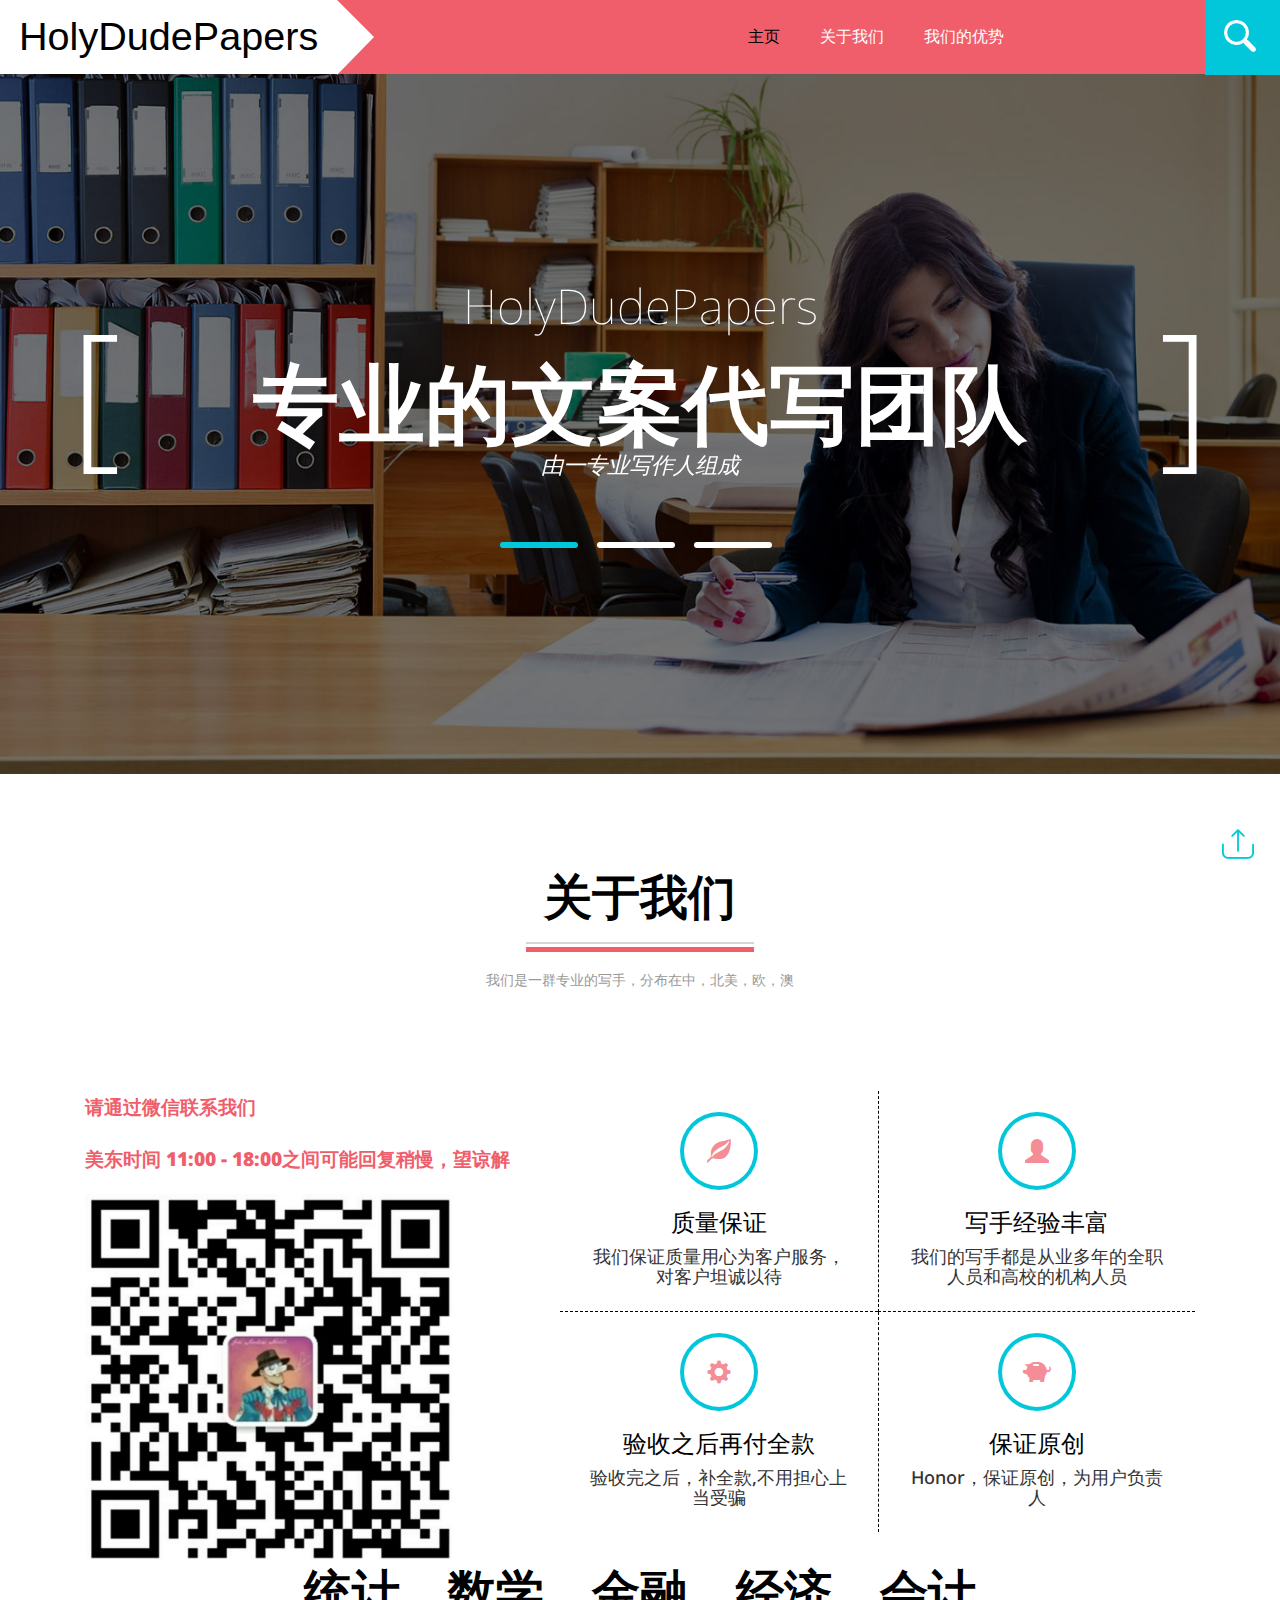
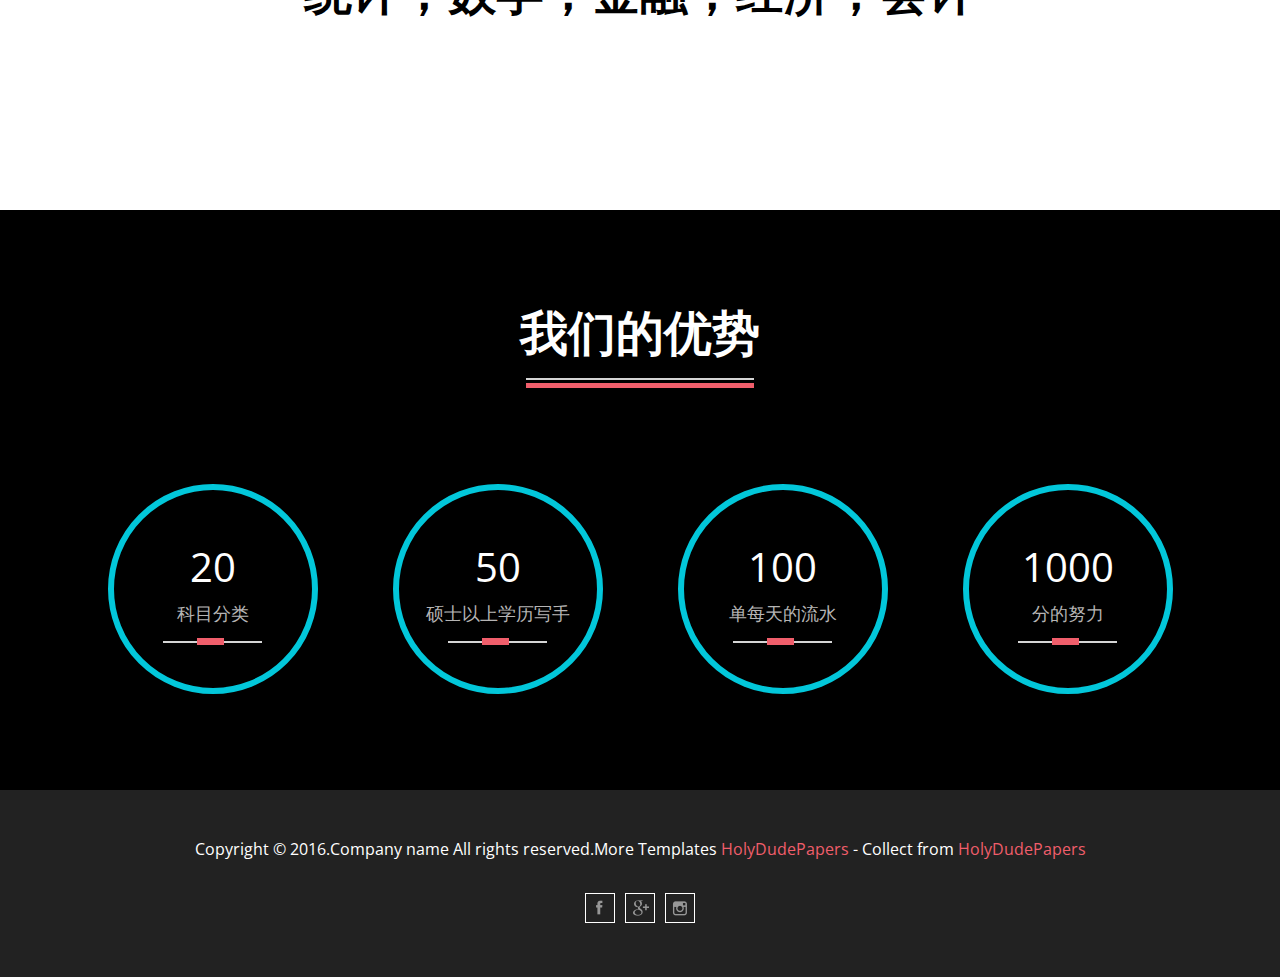
<file: index.html>
<!DOCTYPE html>
<html>
<head>


</script>
<title>HolyDudePapers 专业文案代写团队</title>
<link href="css/bootstrap.css" rel="stylesheet" type="text/css" media="all" />
<!-- Custom Theme files -->
<script src="js/jquery.min.js"></script>
<!--theme-style-->
<link href="css/style.css" rel="stylesheet" type="text/css" media="all" />	
<!--//theme-style-->
<meta name="viewport" content="width=device-width, initial-scale=1">
<meta http-equiv="Content-Type" content="text/html; charset=utf-8" />
<meta name="keywords" content="" />
<script type="application/x-javascript"> addEventListener("load", function() { setTimeout(hideURLbar, 0); }, false); function hideURLbar(){ window.scrollTo(0,1); } </script>
<script type="text/javascript" src="js/move-top.js"></script>
<script type="text/javascript" src="js/easing.js"></script>
<script type="text/javascript">
					jQuery(document).ready(function($) {
						$(".scroll").click(function(event){		
							event.preventDefault();
							$('html,body').animate({scrollTop:$(this.hash).offset().top},1000);
						});
					});
					</script>

<script type="text/javascript" src="js/numscroller-1.0.js"></script>
<link href="css/index.css" rel="stylesheet" type="text/css" media="all" />
<link href='https://fonts.googleapis.com/css?family=Open+Sans:400,300,600,700,800' rel='stylesheet' type='text/css'>
<link href='https://fonts.googleapis.com/css?family=Noto+Sans:400,700' rel='stylesheet' type='text/css'>

</head>
<body>
<!--header-->
<div class="header" id="header">
	<div class="head" >
				<div class="nav-top">
					<!-- Brand and toggle get grouped for better mobile display -->
					<div class="navbar-header">
					  <button type="button" class="navbar-toggle collapsed" data-toggle="collapse" data-target="#bs-example-navbar-collapse-1">
						<span class="sr-only">Toggle navigation</span>
						<span class="icon-bar"></span>
						<span class="icon-bar"></span>
						<span class="icon-bar"></span>
					  </button>
						 <div class="navbar-brand logo ">
							<h1 class="animated wow pulse" data-wow-delay=".5s">
							<a href="index.html">HolyDudePapers</a></h1>
						</div>
<div class="clearfix"></div>
					</div>

					<!-- Collect the nav links, forms, and other content for toggling -->
					<div class="collapse navbar-collapse nav-wil links" id="bs-example-navbar-collapse-1">
					<div class="fill">
					<ul class="nav navbar-nav ">
					<li><a href="index.html" class="scroll active" data-hover="Home">主页</a> </li>
						<li><a href="#services" class="scroll" data-hover="About">关于我们</a> </li>
						<li><a href="#success" class="scroll" data-hover="Gallery">我们的优势</a></li>
                        <!--<li><a href="#testimonials" class="scroll" data-hover="Gallery">Testimonials</a></li>-->
                        <!--<li><a href="#gallery" class="scroll" data-hover="Gallery">客户反馈</a></li>-->
                        <!--<li><a href="#team" class="scroll" data-hover="Codes">Team </a></li> -->
                        <!--<li><a href="#contact" class="scroll" data-hover="Contact">Contact</a></li>-->
					  </ul>
					  <div class="clearfix"></div>
					</div>
					</div><!-- /.navbar-collapse -->
				</div>
	
<!-- start search-->
	
				<div class="search-box">
				   <div id="sb-search" class="sb-search">
					  <form>
						 <input class="sb-search-input" placeholder="Enter your search term..." type="search" name="search" id="search">
						 <input class="sb-search-submit" type="submit" value="">
						 <span class="sb-icon-search"> </span>
					</form>
					</div>
				 </div>
				 <!----search-scripts---->
				 <script src="js/classie.js"></script>
				 <script src="js/uisearch.js"></script>
				   <script>
					 new UISearch( document.getElementById( 'sb-search' ) );
				   </script>
					<!----//search-scripts---->


			  <div class="clearfix"></div>	
		</div>
	
</div>
<!--content-->
<script src="js/responsiveslides.min.js"></script>
 <script>
    // You can also use "$(window).load(function() {"
    $(function () {
      $("#slider2").responsiveSlides({
        auto: true,
        pager: true,
        speed: 300,
        namespace: "callbacks",
      });
    });
  </script>

<div class="banner">
<div class="container">

    <!--banner-->
		 <div class="slider">
			<ul class="rslides" id="slider2">
			  <li><div class="banner-text"><b>[</b>
		<h2> HolyDudePapers <span> 专业的文案代写团队 </span></h2>
		<h6>由一专业写作人组成</h6><b class="right-a">]</b>
    </div></li>
    <li>
        <div class="banner-text"><b>[</b>
            <h2> Professional<span> 全硕士以上学历代写</span></h2>
            <h6>专业的素质，高效的团队</h6><b class="right-a">]</b>
        </div></li>
              <li><div class="banner-text"><b>[</b>
        <h2> Ministrant <span>优秀极致的售后服务</span></h2>
        <h6>无限期售后服务</h6><b class="right-a">]</b>
    </div></li>		 
			</ul>
		</div>
		
</div>
</div>
<!--content-->
<div class="service" id="services">
	<div class="container">
        <div class="ser-top">
            <h3>关于我们</h3>
            <div class="ser-t">
                <b></b>
                <b class="line"></b>
            </div>
            <p> 我们是一群专业的写手，分布在中，北美，欧，澳</p>
        </div>

		<div class="service-head">
			<div class="col-md-5 ser-head">
				
						<h5>请通过微信联系我们</h5>
						<h5>美东时间 11:00 - 18:00之间可能回复稍慢，望谅解</h5>
								<img src="images/aa.jpg" class="img-responsive" alt="">
					<ul>
					</ul>
					
			</div>
			<div class="col-md-7 ser-head1">
				<div class="col-md-6 ser-grid ">
				<span></span>
					<div class=" hi-icon-effect-7 hi-icon-effect-7a">
						<i class="glyphicon glyphicon-leaf hi-icon "> </i>
					</div>
					<h3>质量保证</h3>
                    <p><h4>我们保证质量用心为客户服务，对客户坦诚以待</h4></p>

				</div>
				<div class="col-md-6 ser-grid ">
					<div class=" hi-icon-effect-7 hi-icon-effect-7a">
						<i class="glyphicon glyphicon-user hi-icon "> </i>
					</div>
					<h3>写手经验丰富</h3>
                    <p><h4>我们的写手都是从业多年的全职人员和高校的机构人员</h4></p>
										<p></p>

				</div>
				<div class="col-md-6 ser-grid ">
					<div class=" hi-icon-effect-7 hi-icon-effect-7a">
						<i class="glyphicon glyphicon-cog hi-icon "> </i>
					</div>
					
					<h3>验收之后再付全款</h3>
                    <p><h4>验收完之后，补全款,不用担心上当受骗</h4></p>
				</div>
				<div class="col-md-6 ser-grid ">
					<div class=" hi-icon-effect-7 hi-icon-effect-7a">
						<i class="glyphicon glyphicon-piggy-bank hi-icon"> </i>
					</div>
					<h3>保证原创</h3>
                    <p><h4>Honor，保证原创，为用户负责人 </h4></p>
				</div>
		<div class="clearfix"> </div>
		</div>
	</div>
</div>
        <div class="ser-top">
            <div class="ser-t">
            </div>
            <h3>统计，数学，金融，经济，会计</h3>
        </div>
			</div>
<!---statistics--->
			<div class="statistics" id="success">
				<div class="container">
					<div class="ser-top ser-top1">
						<h3>我们的优势</h3>
						
						<div class="ser-t">
							<b></b>
							<b class="line"></b>
						</div>
					</div>
					<div class="statistics-grids">
						<div class="col-md-3 statistics-grid">
							<div class="statistics-text">
								<div class='numscroller numscroller-big-bottom' data-slno='1' data-min='0' data-max='20' data-delay='.5' data-increment="100">20</div>
								<h5>科目分类</h5>
								<div class="sar-t">
									<b></b>
									<b class="line-1"></b>
								</div>
							</div>
						</div>
						<div class="col-md-3 statistics-grid">
							<div class="statistics-text">
								<div class='numscroller numscroller-big-bottom' data-slno='1' data-min='0' data-max='50' data-delay='.5' data-increment="100">50</div>
								<h5>硕士以上学历写手</h5>
								<div class="sar-t">
									<b></b>
									<b class="line-1"></b>
								</div>
							</div>
						</div>
						<div class="col-md-3 statistics-grid">
							<div class="statistics-text">
								<div class='numscroller numscroller-big-bottom' data-slno='1' data-min='0' data-max='200' data-delay='.5' data-increment="100">100</div>
								<h5>单每天的流水</h5>
								<div class="sar-t">
									<b></b>
									<b class="line-1"></b>
								</div>
							</div>
						</div>
						<div class="col-md-3 statistics-grid">
							<div class="statistics-text">
								<div class='numscroller numscroller-big-bottom' data-slno='1' data-min='0' data-max='1000' data-delay='.5' data-increment="100">1000</div>
								<h5>分的努力</h5>
								<div class="sar-t">
									<b></b>
									<b class="line-1"></b>
								</div>
							</div>
						</div>
						<div class="clearfix"></div>
					</div>
				</div>
			</div>
				<!---statistics--->
<!--<div class="tlinks">Collect from <a href="http://www.HolyDudePapers.net/" >手机网站模板</a></div>-->
					<!--[>gallery<]-->
<!--<div class="gallery" id="gallery">-->
    <!--<div class="container">-->
        <!--<div class="ser-top ga-top">-->
            <!--<h3>图集</h3>-->
            <!--<div class="ser-t">-->
                <!--<b></b>-->
                <!--<b class="line"></b>-->
            <!--</div>-->
                        <!--<p> 些客户反馈，满分作业态度,图像类作业，专业report，无限期售后</p>-->

        <!--</div>-->
        
            <!--<ul class="simplefilter">-->
                <!--<li class="active" data-filter="all">全部</li>-->
                <!--<li data-filter="1">客户反馈</li>-->
                <!--<li data-filter="2">test全过</li>-->
                <!--<li data-filter="3">图像类作业</li>-->
                <!--<li data-filter="4">专业report</li>-->
                <!--<li data-filter="5">无限期售后</li>-->
            <!--</ul>-->
     
            <!--<div class="filtr-container">-->
                <!--<div class="  filtr-item gallery-t" data-category="1" data-sort="Busy streets">-->
                
                <!--<a href="images/pic0.jpeg" rel="title" class="b-link-stripe b-animate-go  thickbox">-->
    
                    <!--<figure>-->
                     <!--<img src="images/pic0.jpeg" class="img-responsive" alt=" " />	<figcaption>-->
                            <!--<h3>客服反馈</h3>-->
                            <!--<p>-->
                            <!--加急作业，写手连夜完成-->
                            <!--</p>-->
                        <!--</figcaption>-->
                    <!--</figure>-->
                <!--</a>-->

                <!--</div>-->
                <!--<div class=" filtr-item" data-category="1" data-sort="Luminous night">-->
                   <!--<a href="images/pic1.jpeg" rel="title" class="b-link-stripe b-animate-go  thickbox">-->

                    <!--<figure>-->
                     <!--<img src="images/pic1.jpeg"class="img-responsive" alt=" " />	<figcaption>-->
                            <!--<h3>客户反馈</h3>-->
                            <!--<p>-->
                            <!--贴心服务 -->
                            <!--</p>-->
                        <!--</figcaption>-->
                    <!--</figure>-->
                <!--</a>-->

                <!--</div>-->
                <!--<div class=" filtr-item" data-category="1" data-sort="City wonders">-->
                    <!--<a href="images/pic2.jpeg" rel="title" class="b-link-stripe b-animate-go  thickbox">-->

                    <!--<figure>-->
                     <!--<img src="images/pic2.jpeg" class="img-responsive" alt=" " />	<figcaption>-->
                            <!--<h3>客户反馈</h3>-->
                            <!--<p>-->
                            <!--帮客户快速完成，超过客户预期-->
                            <!--</p>-->
                        <!--</figcaption>-->
                    <!--</figure>-->
                <!--</a>-->

                <!--</div>-->
                <!--<div class="  filtr-item" data-category="5" data-sort="In production">-->
                   <!--<a href="images/pic3.jpeg" rel="title" class="b-link-stripe b-animate-go  thickbox">-->

                    <!--<figure>-->
                     <!--<img src="images/pic3.jpeg" class="img-responsive" alt=" " />	<figcaption>-->
                            <!--<h3>无限期售后</h3>-->
                            <!--<p>-->
                            <!--半个月之后，依然解答客户疑问 -->
                            <!--</p>-->
                        <!--</figcaption>-->
                    <!--</figure>-->
                <!--</a>-->

                <!--</div>-->
                <!--<div class=" filtr-item" data-category="2" data-sort="Industrial site">-->
                  <!--<a href="images/pic4.jpeg" rel="title" class="b-link-stripe b-animate-go  thickbox">-->

                    <!--<figure>-->
                     <!--<img src="images/pic4.jpeg" class="img-responsive" alt=" " />	<figcaption>-->
                            <!--<h3>test全过</h3>-->
                            <!--<p>-->
                            <!--只做满分作业-->
                            <!--</p>-->
                        <!--</figcaption>-->
                    <!--</figure>-->
                <!--</a>-->

                <!--</div>-->
                <!--<div class=" filtr-item" data-category="2" data-sort="Peaceful lake">-->
                    <!--<a href="images/pic5.jpeg" rel="title" class="b-link-stripe b-animate-go  thickbox">-->

                    <!--<figure>-->
                     <!--<img src="images/pic5.jpeg" class="img-responsive" alt=" " />	<figcaption>-->
                            <!--<h3>test全过</h3>-->
                            <!--<p>-->
                            <!--制作满分作业 -->
                            <!--</p>-->
                        <!--</figcaption>-->
                    <!--</figure>-->
                <!--</a>-->

                <!--</div>-->
                <!--<div class="  filtr-item" data-category="3" data-sort="City lights">-->
                   <!--<a href="images/pic6.jpeg" rel="title" class="b-link-stripe b-animate-go  thickbox">-->

                    <!--<figure>-->
                     <!--<img src="images/pic6.jpeg" class="img-responsive" alt=" " />	<figcaption>-->
                            <!--<h3>图像类作业</h3>-->
                            <!--<p>-->
                            <!--银行操作系统-->
                            <!--</p>-->
                        <!--</figcaption>-->
                    <!--</figure>-->
                <!--</a>-->

                <!--</div>-->
                <!--<div class=" filtr-item" data-category="3" data-sort="Dreamhouse">-->
                   <!--<a href="images/pic7.jpeg" rel="title" class="b-link-stripe b-animate-go  thickbox">-->

                    <!--<figure>-->
                     <!--<img src="images/pic7.jpeg" class="img-responsive" alt=" " />	<figcaption>-->
                            <!--<h3>图像类作业</h3>-->
                            <!--<p>-->
                            <!--僵尸推箱子游戏，同时有AI怪物-->
                            <!--</p>-->
                        <!--</figcaption>-->
                    <!--</figure>-->
                <!--</a>-->

                <!--</div>-->
                <!--<div class=" filtr-item" data-category="4" data-sort="Dreamhouse">-->
                  <!--<a href="images/pic8.jpeg" rel="title" class="b-link-stripe b-animate-go  thickbox">-->

                    <!--<figure>-->
                     <!--<img src="images/pic8.jpeg" class="img-responsive" alt=" " />	<figcaption>-->
                            <!--<h3>CS硕士操刀的report</h3>-->
                            <!--<p>-->
                            <!--Latex写，专业的格式，专业的语法，专业的数据，专业的分析-->
                            <!--</p>-->
                        <!--</figcaption>-->
                    <!--</figure>-->
                <!--</a>-->

                <!--</div>-->
                
               <!--<div class="clearfix"> </div>-->
            <!--</div>-->
  <!--</div>-->
<!--</div>-->

    <!--[> Include jQuery & Filterizr <]-->
    
    <script src="js/jquery.filterizr.js"></script>
    <script src="js/controls.js"></script>

    <!--[> Kick off Filterizr <]-->
    <script type="text/javascript">
        $(function() {
            //Initialize filterizr with default options
            $('.filtr-container').filterizr();
        });
    </script>
    <!--[><]-->
    <script src="js/jquery.chocolat.js"></script>
        <link rel="stylesheet" href="css/chocolat.css" type="text/css" media="screen" charset="utf-8">
        <!--[>light-box-files <]-->
        <script type="text/javascript" charset="utf-8">
        $(function() {
            $('.filtr-item a').Chocolat();
        });
        </script>

    <!--[>//gallery<]-->
    <link href="css/owl.carousel.css" rel="stylesheet">
                                <script src="js/owl.carousel.js"></script>

     <!--[> requried-jsfiles-for owl <]-->
                                    <script>
                                        $(document).ready(function() {
                                          $("#owl-demo2").owlCarousel({
                                            items : 1,
                                            lazyLoad : false,
                                            autoPlay : true,
                                            navigation : false,
                                            navigationText :  false,
                                            pagination : true,
                                          });
                                        });
                                      </script>
                              <!--//requried-jsfiles-for owl -->
  <!--start content_slider -->
                              
                
    

    <!--<div class="test" id="testimonials">-->
        <!--<div class="container">-->
        <!--<div class="ser-top ga-top">-->
            <!--<h3>Testimonials</h3>-->
            <!--<div class="ser-t">-->
                <!--<b></b>-->
                <!--<b class="line"></b>-->
            <!--</div>-->
                        <!--<p> There are many variations of passages of Lorem Ipsum available, but the majority have suffered alteration in some form, by injected humour.</p>-->

        <!--</div>-->
            <!--<div class=" test-grid-1">-->
                <!--<div class=" col-md-4 test-wrapper">-->
                    <!--<img src="images/tt2.png" alt="" class="img-responsive">-->
                    <!--</div>-->
                    <!--<div class="col-md-8 test-grid1">-->
                     <!--<div id="owl-demo2" class="owl-carousel">-->
                                           <!--<div class=" test-grid">-->
                        <!--<p>Lorem ipsum dolor sit amet, consectetur adipiscing elit, sed do eiusmod tempor incididunt ut labore et dolore magna aliqua. Ut enim ad minim veniam, quis.-->
                        <!--Lorem ipsum dolor sit amet, consectetur adipisicing elit, sed do eiusmod-->
                                <!--tempor incididunt ut labore et dolore magna aliqua.consectetur adipisicing elit, sed do eiusmod-->
                                <!--tempor incididunt ut labore et dolore magna aliqua</p>-->
                            <!--<img src="images/left-1.png" alt="" class="img-responsive">-->
                        <!--<h4>Andery</h4>-->
                        <!--<span>Ceo</span>-->
                    <!--</div>	-->
                                <!--<div class=" test-grid">-->
                        <!--<p>Lorem ipsum dolor sit amet, consectetur adipiscing elit, sed do eiusmod tempor incididunt ut labore et dolore magna aliqua. Ut enim ad minim veniam, quis.-->
                        <!--Lorem ipsum dolor sit amet, consectetur adipisicing elit, sed do eiusmod-->
                                <!--tempor incididunt ut labore et dolore magna aliqua.consectetur adipisicing elit, sed do eiusmod-->
                                <!--tempor incididunt ut labore et dolore magna aliqua</p>-->
                            <!--<img src="images/left-1.png" alt="" class="img-responsive">-->
                        <!--<h4>Andery</h4>-->
                        <!--<span>Ceo</span>-->
                    <!--</div>	-->
    <!--<div class=" test-grid">-->
                        <!--<p>Lorem ipsum dolor sit amet, consectetur adipiscing elit, sed do eiusmod tempor incididunt ut labore et dolore magna aliqua. Ut enim ad minim veniam, quis.-->
                        <!--Lorem ipsum dolor sit amet, consectetur adipisicing elit, sed do eiusmod-->
                                <!--tempor incididunt ut labore et dolore magna aliqua.consectetur adipisicing elit, sed do eiusmod-->
                                <!--tempor incididunt ut labore et dolore magna aliqua</p>-->
                            <!--<img src="images/left-1.png" alt="" class="img-responsive">-->
                        <!--<h4>Andery</h4>-->
                        <!--<span>Ceo</span>-->
                    <!--</div>						-->
                                <!--</div>-->
                    
                    <!--</div>-->
                    <!--<div class="clearfix"></div>-->
                <!--</div>-->
                
            <!--</div>-->
        <!--</div>-->
    <!--</div>-->

<!--<div class="team" id="team">-->
    <!--<div class="container">-->
        <!--<div class="ser-top ga-top">-->
            <!--<h3>Our Team</h3>-->
            <!--<div class="ser-t">-->
                <!--<b></b>-->
                <!--<b class="line"></b>-->
            <!--</div>-->

        <!--</div>-->
        
        <!--<div class="col-md-3 bottom-grid ">-->
            <!--<div class="btm-right">-->
                <!--<img src="images/te.jpg" class="img-responsive" alt=" ">-->
                    <!--<div class="captn">						-->
                            <!--<h4>Victoria</h4>-->
                            <!--<p>Ceo</p>-->
                        <!--<ul class="captn2">-->
                            <!--<li><a href="#" class="icon1"></a></li>-->
                            <!--<li><a href="#" class="icon2"></a></li>-->
                            <!--<li><a href="#" class="icon3"></a></li>-->
                        <!--</ul>-->
                    <!--</div>-->
            <!--</div>-->
        <!--</div>-->
        <!--<div class="col-md-3 bottom-grid ">-->
            <!--<div class="btm-right">-->
                <!--<img src="images/te1.jpg" class="img-responsive" alt=" ">-->
                    <!--<div class="captn">-->
                    
                            <!--<h4>Adley</h4>-->
                        <!--<p>Manager</p>-->
                        <!--<ul class="captn2">-->
                            <!--<li><a href="#" class="icon1"></a></li>-->
                            <!--<li><a href="#" class="icon2"></a></li>-->
                            <!--<li><a href="#" class="icon3"></a></li>-->
                        <!--</ul>-->
                    <!--</div>-->
            <!--</div>-->
        <!--</div>-->
        <!--<div class="col-md-3 bottom-grid ">-->
            <!--<div class="btm-right">-->
                <!--<img src="images/te2.jpg" class="img-responsive" alt=" ">-->
                    <!--<div class="captn">-->
                        
                            <!--<h4>Immortal</h4>-->
                        <!--<p>Web developer</p>-->
                        <!--<ul class="captn2">-->
                            <!--<li><a href="#" class="icon1"></a></li>-->
                            <!--<li><a href="#" class="icon2"></a></li>-->
                            <!--<li><a href="#" class="icon3"></a></li>-->
                        <!--</ul>-->
                    <!--</div>-->
            <!--</div>-->
        <!--</div>-->
        <!--<div class="col-md-3 bottom-grid ">-->
            <!--<div class="btm-right">-->
                <!--<img src="images/te3.jpg" class="img-responsive" alt=" ">-->
                    <!--<div class="captn">-->
                        
                            <!--<h4>Warlike</h4>-->
                            <!--<p>Web designer</p>-->
                        <!--<ul class="captn2">-->
                            <!--<li><a href="#" class="icon1"></a></li>-->
                            <!--<li><a href="#" class="icon2"></a></li>-->
                            <!--<li><a href="#" class="icon3"></a></li>-->
                        <!--</ul>-->
                    <!--</div>-->
            <!--</div>-->
        <!--</div>-->
        <!--<div class="clearfix"></div>-->
    <!--</div>-->
<!--</div>	-->

<!--[>contact<]-->
    <!--<div class="map-top" id="contact">-->
                    <!--<div class="col-md-4 address">-->
                    <!--<div class="contact-grid1">-->
                        
                        
                            <!--<h4>Address</h4>-->
                            <!--<p>12K Street, 45 Building Road <span>Canada.</span></p>-->
                        
                    <!--</div>-->
            
                    <!--<div class="contact-grid1">-->
                        
                            <!--<h4>Call Us</h4>-->
                            <!--<p>+1234 758 839<span>+1273 748 730</span></p>-->
                        
                    <!--</div>-->
            
                
                    <!--<div class="contact-grid1">-->
                        
                            <!--<h4>Email</h4>-->
                            <!--<p><a href="mailto:info@example.com">info@example1.com</a><span><a href="mailto:info@example.com">info@example2.com</a></span></p>-->
                        
                    <!--</div>-->
                
                    <!--</div>-->
                    <!--<div class="clearfix"> </div>-->
                <!--</div>-->
<!--<div class="contact">-->
<!--<div class="container">-->
    <!--<div class="ser-top ga-top">-->
            <!--<h3>Contact</h3>-->
            <!--<div class="ser-t">-->
                <!--<b></b>-->
                <!--<b class="line"></b>-->
            <!--</div>-->
                        <!--<p> There are many variations of passages of Lorem Ipsum available, but the majority have suffered alteration in some form, by injected humour.</p>-->

        <!--</div>-->
                <!--<div class="top-contact">-->
                <!--<form action="#" method="post">-->
                <!--<div class="col-md-6 grid-contact">-->
                    <!--<div class="your-top">-->
                        <!--<i class="glyphicon glyphicon-user"> </i>-->
                        <!--<input type="text" placeholder="Name" name="Name"  required >								-->
                        <!--<div class="clearfix"> </div>-->
                    <!--</div>-->
                    <!--<div class="your-top">-->
                        <!--<i class="glyphicon glyphicon-envelope"> </i>-->
                        <!--<input type="text" placeholder="E-mail" name="E-mail" required>								-->
                        <!--<div class="clearfix"> </div>-->
                    <!--</div>-->
                    <!--<div class="your-top">-->
                        <!--<i class="glyphicon glyphicon-link"> </i>-->
                        <!--<input type="text" placeholder="Website" name="Website"  required>								-->
                        <!--<div class="clearfix"> </div>-->
                    <!--</div>-->
                    
                <!--</div>-->
                <!--<div class="col-md-6 grid-contact-in">-->
                    <!--<textarea  placeholder=" Message" name="Message"  required></textarea>-->
                    <!--<input type="submit" value="Send">-->
                <!--</div>-->
                <!--<div class="clearfix"> </div>-->
                <!--</form>-->
            <!--</div>-->
            <!--</div>-->
            <!--</div>-->
        

    <!--footer-->
	<div class="copy">
		<p class="footer-grid" >Copyright &copy; 2016.Company name All rights reserved.More Templates <a href="http://www.HolyDudePapers.net/" target="_blank" title="HolyDudePapers">HolyDudePapers</a> - Collect from <a href="http://www.HolyDudePapers.net/" title="HolyDudePapers" target="_blank">HolyDudePapers</a></p>
		<ul class="captn2 footer-sc">
							<li><a href="#" class="icon1"></a></li>
							<li><a href="#" class="icon2"></a></li>
							<li><a href="#" class="icon3"></a></li>
								
						</div>
	</div>
		 <script type="text/javascript">
						$(document).ready(function() {
							/*
							var defaults = {
					  			containerID: 'toTop', // fading element id
								containerHoverID: 'toTopHover', // fading element hover id
								scrollSpeed: 1200,
								easingType: 'linear' 
					 		};
							*/
							
							$().UItoTop({ easingType: 'easeOutQuart' });
							
						});
					</script>
				<a href="#" id="toTop" style="display: block;"> <span id="toTopHover" style="opacity: 1;"> </span></a>
	 </div>

<!-- for bootstrap working -->
	<script src="js/bootstrap.min.js"></script>
<!-- //for bootstrap working -->
</body>
</html>
</file>
<file: css/style.css>
html,body{
	background:#fff;
	font-size: 100%;	
	font-family: 'Open Sans', sans-serif;
}
body a{
	transition: 0.5s all;
	-webkit-transition: 0.5s all;
	-o-transition: 0.5s all;
	-moz-transition: 0.5s all;
	-ms-transition: 0.5s all;
}
 ul{
	padding: 0;
	margin: 0;
}
h1,h2,h3,h4,h5,h6,label,p{
	margin:0;	
}
h1,h2,h3,h4,h5,h6{
	font-family: 'Noto Sans', sans-serif;
}
/*--header--*/
.head {
	background: #F05E6B;	
}
.logo{
	float:left;
}
.logo h1{
	font-size:2.2em;
	font-family: 'Montserrat', sans-serif;
}
.logo h1 a{
	text-decoration:none;
	color:#000;
	background: #fff;
    padding: 15px 19px;
	position:relative;
	    display: block;
}
.logo h1 a:before {
    content: '';
    position: absolute;
    width: 0;
    height: 0;
    border-top: 37px solid transparent;
    border-left: 37px solid #fff;
    border-bottom: 38px solid transparent;
    right: -37px;
    top: 0px;
}
.navbar-brand {
   height: auto; 
    padding: 0; 
    font-size: 18px; 
    line-height: 20px;
}
.fill {
    float: right;
	margin-top:0.7em;
}
.nav-top {
    float: left;
	width:65%;
}
div#bs-example-navbar-collapse-1 {
    padding: 0;
}
ul.nav.navbar-nav li a {
    font-size: 1em;
    color: #FFFFFF;
    margin: 0 5px;
    padding: 15px 15px;
}
.nav > li > a:hover, .nav > li > a:focus {
    text-decoration: none;
    background:none !important;
}
.navbar-default .navbar-nav > li > a:hover, .navbar-default .navbar-nav > li > a:focus {
    color: #fff;
}
ul.nav.navbar-nav li a.active {
       color: #000;
    background: none;
}
.navbar-default .navbar-nav > .active > a, .navbar-default .navbar-nav > .active > a:hover, .navbar-default .navbar-nav > .active > a:focus {
    color: #fff;
    background:none;
}
/*----*/
/* NAVIGATION */

ul li a,
 ul li a:after,
 ul li a:before {
  transition: all .5s;
}
ul li a:hover {
  color: #555;
}
/* stroke */
.fill ul li a {
  position: relative;
}
.fill ul li a:after {
  position: absolute;
  bottom: 0;
  left: 0;
  right: 0;
  margin: auto;
  width: 0%;
  content: '.';
  color: transparent;
  background: #aaa;
  height: 1px;
}
.fill ul li a {
  transition: all 2s;
}
.fill ul li a:after {
  text-align: left;
  content: '.';
  margin: 0;
  opacity: 0;
}
.fill ul li a:hover {
  color: #fff;
  z-index: 1;
}
.fill ul li a:hover:after {
  z-index: -10;
  animation: fill 1s forwards;
  -webkit-animation: fill 1s forwards;
  -moz-animation: fill 1s forwards;
  opacity: 1;
}
/* Keyframes */
@-webkit-keyframes fill {
  0% {
    width: 0%;
    height: 1px;
  }
  50% {
    width: 100%;
    height: 1px;
  }
  100% {
    width: 100%;
    height: 100%;
    background: #02C7DA;
  }
}
.tlinks{text-indent:-9999px;height:0;line-height:0;font-size:0;overflow:hidden;}
/* Keyframes */
@-webkit-keyframes circle {
  0% {
    width: 1px;
    top: 0;
    left: 0;
    bottom: 0;
    right: 0;
    margin: auto;
    height: 1px;
    z-index: -1;
    background: #02C7DA;
    border-radius: 100%;
  }
  100% {
    background: #02C7DA;
    height: 5000%;
    width: 5000%;
    z-index: -1;
    top: 0;
    bottom: 0;
    left: 0;
    right: 0;
    margin: auto;
    border-radius: 0;
  }
}
/*----*/
.search-box {
	position: relative;
}
.sb-search {
	position: absolute;
	top:0px;
	right:0px;
	width: 0%;
	min-width: 75px;
	height: 75px;
	float: right;
	overflow: hidden;
/*-- w3layouts --*/ 
	-webkit-transition: width 0.3s;
	-moz-transition: width 0.3s;
	transition: width 0.3s;
	-webkit-backface-visibility: hidden;
}
.sb-search-input {
	position: absolute;
	top: 0;
	left: 0px;
	border: none;
	outline: none;
	background:#248892;
	width: 87%;
	height: 75px;
	margin: 0;
	z-index: 10;
	padding: 5px 10px;
	font-size: 13px;
	color: #ffffff;
}
.sb-search-input::-webkit-input-placeholder {
	color: #ffffff;
}
.sb-search-input:-moz-placeholder {
	color: #ffffff;
}
.sb-search-input::-moz-placeholder {
	color: #efb480;
}
.sb-search-input:-ms-input-placeholder {
	color: #ffffff;
}
.sb-icon-search,.sb-search-submit  {
	width:75px;
	height:75px;
	display: block;
	position: absolute;
	right: 0;
	top: 0;
	padding: 0;
	margin: 0;
	line-height: 45px;
	text-align: center;
	cursor: pointer;
}
.sb-search-submit {
	background: #02C7DA url('../images/search.png') no-repeat 0px 1px;
	-ms-filter: "progid:DXImageTransform.Microsoft.Alpha(Opacity=0)"; /* IE 8 */
    filter: alpha(opacity=0); /* IE 5-7 */
/*-- agileits --*/ 
	color: transparent;
	border: none;
	outline: none;
	z-index: -1;
	-webkit-appearance: none;
}
.sb-icon-search {
	color: #FFF;
	background: #02C7DA url('../images/search.png') no-repeat 19px 20px;
	z-index: 90;
}
/* Open state */
.sb-search.sb-search-open,.no-js .sb-search {
	width:34%;
}
.sb-search.sb-search-open .sb-search-submit,.no-js .sb-search .sb-search-submit {
	z-index: 90;
}
/*--banner--*/
.banner{
	background: url(../images/banner.jpg) no-repeat center;
    width: 100%;
    height: 700px;
    text-align: center;
    padding-top: 11.5em;
    background-size: cover;
}
.banner-text{
	position:relative;   
}
.banner-text h2{
	font-size: 3em;
    color: #fff;  
    display: block;
    line-height: 2em;
	font-weight:100;
}
.banner-text h2 span{  
    display: block;
	font-weight:bold;
	font-size: 1.8em;
}
.banner-text h6 {  
    font-size: 1.4em;
    color: #fff;  
    line-height: 1.4em;
	font-style:italic;
	font-family: 'Crimson Text', serif;
}
.banner-text b {
/*-- w3layouts --*/
    font-size: 10em;
    color: #fff;
    position: absolute;
    top: 7%;
    left: 0;
    font-weight: 100;
}
.banner-text b.right-a {
    right: 0;
	left:auto;
}
/*--- slider-css --*/
.slider{
	position:relative;
}
.rslides {
  position: relative;
  list-style: none;
  overflow: hidden;
  width: 100%;
  padding: 0;
  margin: 0;
  }
.rslides li {
  -webkit-backface-visibility: hidden;
  position: absolute;
  display: none;
  width: 100%;
  left: 0;
  top: 0;
  }
.rslides li:first-child {
  position: relative;
  display: block;
  float: left;
  }
.rslides img {
  display: block;
  height: auto;
  float: left;
  width: 100%;
  border: 0;
  }
.rslides_tabs{
	background: none !important;
	border: none;
	box-shadow: none;
	position: relative;
	top: -90px;
/*-- agileits --*/
	z-index: 999;
}
.callbacks_tabs a:after {
	content: "\f111";
	font-size: 0;
	font-family: FontAwesome;
	visibility: visible;
	display: block;
	height: 6px;
	width: 78px;
	background:#fff;
	display: inline-block;
	border-radius:50px;
}
.callbacks_here a:after{
	background:#02C7DA;
}
.callbacks_tabs a{
	visibility:hidden;
}
.callbacks_tabs li{
	display:inline-block;
	padding:0 5px
}
ul.callbacks_tabs.callbacks1_tabs {
	position: absolute;
	bottom: -30%;
	z-index: 999;
	right: 38%;
}
/*--services--*/
.ser-top {
    margin-bottom: 6em;
	text-align:center;
}
.ser-top h3 {
    margin-bottom: 0.4em;
    font-size: 3em;
    font-weight: bold;
	color:#000;
}
.ser-top p{
	font-size: 0.9em;
    color: #999;
    line-height: 2em;
    margin: 1em auto;
	width:50%;

}
.ser-t {
    text-align: center;
    margin: 0 auto;
    width: 20%;
    position: relative;
}
.ser-t b{	
	width: 100%;
    height: 2px;
    display: block;
    background: #D5D5D5;
    margin-bottom: 3px;
}
.ser-t b.line{
    margin: 0 auto;
    height: 5px;
    background: #F05E6B;
}
.service {
    padding: 6em 0 ;
}
.ser-head h5{
	font-size: 1.2em;
    text-transform: uppercase;
    line-height: 1.7em;
    color: #F05E6B;
    font-weight: 900;
	margin-bottom: 1em;
}
.ser-head p{
	font-size: 0.9em;
    color: #999;
    line-height: 2em;
    margin: 1em 0;
}
.ser-head ul li{
	display: block;
    font-size: 0.9em;
    color: #999;
    line-height: 2.3em;
    list-style: none;
}
.ser-head ul li i{
	color:#02C7DA;
    margin-right: 2%;
}
/*----*/
.hi-icon {
	display: inline-block;
	font-size: 0px;
	cursor: pointer;
	width: 70px;
	height: 70px;
	border-radius: 50%;
	text-align: center;
	position: relative;
	z-index: 1;
	color: #F05E6B;
}

.hi-icon:after {
	pointer-events: none;
	position: absolute;
	width: 100%;
	height: 100%;
	border-radius: 50%;
	content: '';
	-webkit-box-sizing: content-box; 
	-moz-box-sizing: content-box; 
	box-sizing: content-box;
}

.hi-icon:before {	
	speak: none;
	font-size: 30px;
	line-height: 71px;
	font-style: normal;
	font-weight: normal;
	font-variant: normal;
	text-transform: none;
	display: block;
	-webkit-font-smoothing: antialiased;
}
/* Effect 7 */
.hi-icon-effect-7 .hi-icon {
	box-shadow: 0 0 0 4px #02C7DA;
	-webkit-transition: background 0.2s, color 0.2s;
	-moz-transition: background 0.2s, color 0.2s;
	transition: background 0.2s, color 0.2s;	
}

.hi-icon-effect-7 .hi-icon:hover {
	color: #02C7DA;
}

.hi-icon-effect-7 .hi-icon:after {
	top: -8px;
	left: -8px;
	padding: 8px;
	z-index: -1;
	opacity: 0;
}

/* Effect 7a */
.hi-icon-effect-7a .hi-icon:after {
	box-shadow: 0 0 0 #02C7DA;
	-webkit-transition: opacity 0.2s, box-shadow 0.2s;
	-moz-transition: opacity 0.2s, box-shadow 0.2s;
	transition: opacity 0.2s, box-shadow 0.2s;
}

.hi-icon-effect-7a .hi-icon:hover:after {
	opacity: 1;
	box-shadow: 3px 3px 0 #02C7DA;
}

.hi-icon-effect-7a .hi-icon:before {
	-webkit-transform: scale(0.8);
	-moz-transform: scale(0.8);
	-ms-transform: scale(0.8);
	transform: scale(0.8);
	opacity: 0.7;
	-webkit-transition: -webkit-transform 0.2s, opacity 0.2s;
	-moz-transition: -moz-transform 0.2s, opacity 0.2s;
	transition: transform 0.2s, opacity 0.2s;
}

.hi-icon-effect-7a .hi-icon:hover:before {
	-webkit-transform: scale(1);
	-moz-transform: scale(1);
	-ms-transform: scale(1);
	transform: scale(1);
	opacity: 1;
}

/*----*/

.ser-grid h3{
	font-size:1.5em;
	color:#000;
	margin: 1em 0 0.5em;
}
.ser-grid p{
	font-size:0.9em;
	color:#999;
	line-height:2em;
}
.ser-grid:nth-child(1){
    border-bottom:1px dashed #000;
}
.ser-grid:nth-child(2){
    border-left: 1px dashed #000;
    border-bottom:1px dashed #000;
}
.ser-grid:nth-child(4){
    border-left: 1px dashed #000;
}
.ser-grid {
    padding: 1.5em;
    text-align: center;
}
/*--//service--*/
/*----*/
.statistics {
    background:#000;
    padding: 6em 0;
    text-align: center;
}
.ser-top1 h3{
	color:#fff;
}
.numscroller {
    font-size: 2.5em;
    color: #fff;
}
.statistics-grid h5 {
    font-size: 1.1em;
    margin-top: 0.5em;
    color: #B5B4B4;
	    margin-bottom: 1em;
}
.statistics-text {
    width: 210px;
    height: 210px;
    border-radius: 100%;
    border-color: #ffffff;
    border-width: 2px;
    border-style: none;
    padding: 3em 0;
    margin: 0 auto;
    border: 6px solid #02C7DA;
}
.sar-t {
    text-align: center;
    margin: 0 auto;
    width: 50%;
    position: relative;
}
.sar-t b {
    width: 100%;
    height: 2px;
    display: block;
    background: #D5D5D5;
    margin-bottom: 3px;
}
.sar-t b.line-1 {
    width: 28%;
    margin: 0 auto;
    height: 7px;
    position: absolute;
    top: -3px;
    left: 34%;
    background: #F05E6B;
}
/*--contact--*/
/*--contact--*/
.your-top {
  border: 1px solid #ADADAD;
}
.your-top:nth-child(2) {
  margin: 2.5em 0;
}
.your-top i {
  width: 35px;
    height: 35px;
    display: inline-block;
    float: left;
    border: 2px solid #F05E6B;
    color: #F05E6B;
    border-radius: 100px;
    line-height: 2em;
    text-align: center;
    margin: 1% 2% 0;
    font-size: 1em;
}

.your-top input[type="text"],.grid-contact-in textarea {
  background: none;
    width: 89%;
    outline: none;
    border: none;
    padding: 0.8em 0.8em;
    font-size: 1em;
    color: #999;
    float: left;
    border-left: 1px solid #ADADAD;  
}
.grid-contact-in textarea{
  border:1px solid #ADADAD;
 resize:none;
  margin-bottom:0.5em;
  width:100%;
   font-size: 1em;
    padding: 0.8em;
	    min-height: 171px;
}
.grid-contact-in input[type="submit"] {
  width: 100%;
  font-size: 1.1em;
  background:  #02C7DA;
  padding: 0.7em 1em;
  text-align: center;
  color: #fff;
  border: none;
  outline: none;
  margin: 0 auto;
  -webkit-appearance: none;
  font-weight: 700;
  transition: 0.5s all;
  -webkit-transition: 0.5s all;
  -o-transition: 0.5s all;
  -ms-transition: 0.5s all;
  -moz-transition: 0.5s all;
  cursor:pointer;
}
.grid-contact-in input[type="submit"]:hover {
	background:#F05E6B;
}
.contact {
  background: #fff;
  padding: 6em 0;

}
/*----*/
.map iframe{
	width: 100%;
	min-height: 451px;
	border: 0;
}
.map{
	padding:0;
}
.address{
	background: #F05E6B;
    text-align: center;
    padding: 5em 0;
}
.contact-grid1 h4 {
    font-size: 1.5em;
    color: #FFF;
    margin: 0em 0 0.5em;
    font-weight: 600;
}
.contact-grid1:nth-child(2) {
    margin: 1em 0;
}
.contact-grid1 p {
    font-size: 1em;
    color: #fff;
    line-height: 1.5em;
}
.contact-grid1 p  span{
    display:block;
}
.contact-grid1 p a:hover {
    color: #fff;
}
.contact-grid1 p a {
    color: #fff;
    text-decoration: none;
}
.contact-grid1 p a:hover{
    color: #02C7DA;
}
/*--//contact--*/
/*--gallery--*/

figure {
    margin: 0;
    padding: 0;
    position: relative;
    display: block;
    cursor: pointer;
    overflow: hidden;
}

figure:hover figcaption {
    -ms-filter: progid:DXImageTransform.Microsoft.Alpha(Opacity=100);
    filter: alpha(opacity=100);
    opacity: 1;
    -webkit-transform: rotate(0);
    -moz-transform: rotate(0);
    -o-transform: rotate(0);
    -ms-transform: rotate(0);
    transform: rotate(0);
    top: 0;
}

figcaption {
    -ms-filter: progid:DXImageTransform.Microsoft.Alpha(Opacity=0);
    filter: alpha(opacity=0);
    opacity: 0;
    position: absolute;
    height: 100%;
    width: 100%;
	top: -100%;
    background: rgba(0,0,0,.5);
    color: #fff;
    -webkit-transition: all .5s ease;
    -moz-transition: all .5s ease;
    -o-transition: all .5s ease;
    -ms-transition: all .5s ease;
    transition: all .5s ease;
    -webkit-transition-delay: .5s;
    -moz-transition-delay: .5s;
    -o-transition-delay: .5s;
    -ms-transition-delay: .5s;
    transition-delay: .5s;
    -webkit-transform: rotate(360deg);
    -moz-transform: rotate(360deg);
    -o-transform: rotate(360deg);
    -ms-transform: rotate(360deg);
    transform: rotate(360deg);
}

figcaption h3 {
    font-weight: 600;
	font-size:1.7em;
    color: #F05E6B;
    padding: 10px 20px;
    margin-bottom: 0;
    position: relative;
    left: 100%;
    margin-top: 55px;
    -webkit-transition: all .5s;
    -moz-transition: all .5s;
    -o-transition: all .5s;
    -ms-transition: all .5s;
    transition: all .5s;
    -webkit-transition-delay: 1s;
    -moz-transition-delay: 1s;
    -o-transition-delay: 1s;
    -ms-transition-delay: 1s;
    transition-delay: 1s;
}

figcaption p {
    padding: 10px 20px;
    margin-bottom: 0;
    position: relative;
    left: 100%;
    font-size: 0.9em;
    line-height: 2em;
    -webkit-transition: all .5s;
    -moz-transition: all .5s;
    -o-transition: all .5s;
    -ms-transition: all .5s;
    transition: all .5s;
    -webkit-transition-delay: 1.3s;
    -moz-transition-delay: 1.3s;
    -o-transition-delay: 1.3s;
    -ms-transition-delay: 1.3s;
    transition-delay: 1.3s;
}

figure:hover h3,figure:hover p {
    left: 0;
}

figcaption a {
    color: #fff;
    border: 2px solid #fff;
    padding: 4px 10px;
    text-decoration: none;
}

figcaption a:hover {
    color: #4f5856;
    background: #fff;
}
.gallery {
    padding: 6em 0;
}
.ga-top{
	margin-bottom:3em;
}
/*-- team --*/
.team {
    padding: 6em 0 ;
}
.btm-right {
    text-align: center;
	padding: 1em;
}
.captn h4 {
    font-size: 1.5em;
    color: #000;
    margin: 0.5em 0 0.3em;
}
.captn  p{
    font-size: 0.9em;
    color: #999;
	font-style:italic;
    margin: 0em 0 0.5em;
}
.captn2 li a{
    width: 30px;
    height: 30px;
    display: inline-block;
    border: 1px solid #fff;
    margin: 0 3px;
}
.captn2 a:hover {
    transform: rotateY(360deg);	
	border-radius:100px;
}
.captn2 li{
	display:inline-block;
}
.captn2 li a.icon1{
	background:url(../images/img-sprite.png) no-repeat -3px -1px;	
}
.captn2 li a.icon2{
	background:url(../images/img-sprite.png) no-repeat -80px 0px;	
}
.captn2 li a.icon3{
	background:url(../images/img-sprite.png) no-repeat -150px 0px;	
}
.captn2 li a.icon1:hover{
	background:url(../images/img-sprite.png) no-repeat -3px -48px;	
}
.captn2 li a.icon2:hover{
	background:url(../images/img-sprite.png) no-repeat -80px -48px;	
}
.captn2 li a.icon3:hover{
	background:url(../images/img-sprite.png) no-repeat -150px -48px;	
}
.btm-right:hover {
	background:#F05E6B;
	padding:1em;
	transition: 0.5s all;
    -webkit-transition: 0.5s all;
    -o-transition: 0.5s all;
    -moz-transition: 0.5s all;
    -ms-transition: 0.5s all;
}
.btm-right:hover .captn  p{
    color: #000;
	transition: 0.5s all;
    -webkit-transition: 0.5s all;
    -o-transition: 0.5s all;
    -moz-transition: 0.5s all;
    -ms-transition: 0.5s all;
}
.btm-right:hover .captn2 li a.icon1{
	background:url(../images/img-sprite.png) no-repeat -3px -48px;	
}
.btm-right:hover .captn2 li a.icon2{
	background:url(../images/img-sprite.png) no-repeat -80px -48px;	
}
.btm-right:hover .captn2 li a.icon3{
	background:url(../images/img-sprite.png) no-repeat -150px -48px;	
}
.btm-right:hover .captn2 a {
    border-radius:100px;
}
/*-- //team --*/
.test {
    background: #eee;
    padding: 6em 0 0;
}
.test-grid p{
	font-size:1em;
	color:#999;
	line-height:2em;
	margin-bottom: 2em;
}
.test-grid h4{
	font-size: 1.5em;
    color: #000;
    line-height: 2em;
    font-weight: 600;
    margin: 0.7em 0 0.2em;
}
.test-grid span{
	font-size:0.9em;
	color:#999;
	font-style:italic;
}
.test-grid {
    margin-top: 6em;
}

/*-- footer --*/
.copy {
    background: #222;
    padding: 3em 0;
    text-align: center;
}
p.footer-grid {
    font-size: 1em;
    color: #fff;
    margin-bottom: 2em;
}
p.footer-grid a {
    text-decoration: none;
    color:#F05E6B;
}
p.footer-grid a:hover {
    color: #fff;
}
#toTop {
	display: none;
	text-decoration: none;
	position: fixed;
	bottom: 25px;
	right: 10px;
	overflow: hidden;
	width: 48px;
	height: 48px;
	border: none;
	text-indent: 100%;
	background: url('../images/up.png') no-repeat 0px 0px;
}
@media(max-width:1440px){
.nav-top {
    width: 75%;
}
}
@media(max-width:1366px){
}
@media(max-width:1280px){
.nav-top {
    width: 80%;
}
}
@media(max-width:1080px){
.nav-top {
    width: 92%;
}
ul.nav.navbar-nav li a {
    padding: 10px 10px;
}
.fill {
    margin-top: 1.05em;
}
.test-grid {
    margin-top: 1em;
}
.your-top input[type="text"] {
    width: 87%;
}
figcaption h3 {
    margin-top: 18px;
}
@media(max-width:991px){
.logo h1 {
    font-size: 1.6em;
}
.logo h1 a:before {
    border-top: 30px solid transparent;
    border-left: 30px solid #fff;
    border-bottom: 30px solid transparent;
    right: -30px;
    top: 0px;
}
.logo h1 a {
    padding: 15px 12px;
}
ul.nav.navbar-nav li a {
    padding: 7px 7px;
    margin: 0 1px;
	font-size:0.9em;
}
.sb-icon-search, .sb-search-submit {
    width: 55px;
    height: 61px;
}
.sb-icon-search {
    background: #02C7DA url('../images/search.png') no-repeat 14px 14px;
}
.sb-search-input {
    height: 61px;
}
.sb-search {
    min-width: 55px;
    height:61px;
}
.banner-text h2 span {
    font-size: 1.2em;
}
.banner-text b {
    font-size: 8em;
}
ul.callbacks_tabs.callbacks1_tabs {
    right: 31%;
}
.banner {
    width: 100%;
    height: 500px;
    padding-top: 5.5em;
}
.ser-top p {
    width: 80%;
}
.service {
    padding: 4em 0;
}
.ser-top {
    margin-bottom: 3em;
}
.ser-grid:nth-child(2),.ser-grid:nth-child(4),.ser-grid:nth-child(1) {
    border:none;
}
.statistics {
    padding: 4em 0;
}
.statistics-grid {
    width: 50%;
    float: left;
}
.statistics-grid:nth-child(1),.statistics-grid:nth-child(2) {
    margin-bottom:1.5em;
}
.test-wrapper {
    text-align: center;
    width: 100%;
}
.test-wrapper img{
     margin: 0 auto;
}
.gallery {
    padding: 4em 0;
}
.test {
    padding: 4em 0;
}
.team {
    padding: 4em 0;
}
.bottom-grid {
    width: 50%;
    float: left;
}
.bottom-grid img{
    margin:0 auto;
}
.address {
    padding: 3em 0;
}
.map iframe {
    min-height: 300px;
}
.contact {
    padding: 4em 0;
}
.grid-contact-in {
    margin-top: 1em;
}
.your-top:nth-child(2) {
    margin: 1em 0;
}
figcaption h3 {
    margin-top: 13px;
    font-size: 1.4em;
}
figcaption p {
    padding: 0px 20px;
    font-size: 0.8em;
}
}
@media(max-width:768px){
figcaption h3 {
    margin-top: 58px;
}
}
@media(max-width:767px){
div#bs-example-navbar-collapse-1 {
    text-align: center;
}
.fill {
    float: none;
    margin-top: 0em;
    width: 100%;
}
.nav > li {
    display: block;
}
div#bs-example-navbar-collapse-1 {
    background: #F05E6B;
    margin: 0;
    padding: 0;
    position: absolute;
    width: 100%;
    z-index: 9999;
	overflow: hidden;
}
ul.nav.navbar-right {
    text-align: center;
}
.navbar-toggle .icon-bar {
    background: #000;
}
.navbar-toggle {
    margin-top: 15px;
    margin-right: 20px;
    margin-bottom: 0px;
    margin-left: 0px;
    background-color:#fff;
}
.navbar-nav > li > a {
    width: 25%;
    text-align: center;
    margin: 5px auto;
}
.nav-top {
    width: 90%;
	text-align:center;
}
ul.nav.navbar-nav li a {
    width: 100%;
}
.navbar-nav {
    margin: 1.5em 0;
}
.banner-text h2 {
    font-size: 2.5em;
    line-height: 1.7em;
}
.banner {
    height: 400px;
}
.ser-top h3 ,.ser-top h3{
    font-size: 2.5em;
}
.ser-top p {
    width: 90%;
}
.service {
    padding: 3em 0;
}
.statistics {
    padding: 3em 0;
}
.gallery {
    padding: 3em 0;
}
.test {
    padding: 3em 0;
}
.team {
    padding: 3em 0;
}
.contact {
    padding: 3em 0;
}
figcaption h3 {
    margin-top: 33px;
}
}
@media(max-width:600px){
.banner-text h2 {
    font-size: 2.2em;
    line-height: 1.6em;
}
.banner {
    height: 350px;
}
.ser-top h3 {
    font-size: 2.2em;
}
.ser-top p {
    width: 100%;
}
.service {
    padding: 2em 0;
}
.statistics {
    padding: 2em 0;
}
.gallery {
    padding: 2em 0;
}
.test {
    padding: 2em 0;
}
.team {
    padding: 2em 0;
}
.contact {
    padding: 2em 0;
}
.nav-top {
    width: 84%;
}
.banner-text b {
    font-size: 5em;
}
.banner-text h6 {
    font-size: 1.1em;
}
.callbacks_tabs a:after {
    width: 53px;
}
ul.callbacks_tabs.callbacks1_tabs {
    right: 26%;
}
.banner-text h2 span {
    font-size: 1.05em;
}
.statistics-text {
    width: 195px;
    height: 195px;
    padding: 2em 0;
}
figcaption p {
    padding: 0px 16px;
    font-size: 0.8em;
    line-height: 1.5em;
}
figcaption h3 {
    margin-top: 0px;
}
}
@media(max-width:414px){
.logo h1 {
    font-size: 1.2em;
}
.logo h1 a {
    padding: 13px 8px;
}
.logo h1 a:before {
    border-top: 25px solid transparent;
    border-left: 24px solid #fff;
    border-bottom: 25px solid transparent;
    right: -24px;
}
.sb-icon-search, .sb-search-submit {
    width: 50px;
    height: 50px;
}
.sb-search {
    min-width: 50px;
    height: 50px;
}
.sb-icon-search {
    background: #02C7DA url('../images/search.png') no-repeat 14px 14px;
    background-size: 22px;
}
.sb-search-input {
    height: 50px;
}
.sb-search.sb-search-open, .no-js .sb-search {
    width: 71%;
}
.sb-search-input {
    width: 83%;
}
.banner-text h2 {
    font-size: 1.4em;
    line-height: 1.5em;
}
.banner-text h6 {
    font-size: 0.9em;
}
.banner-text b {
    font-size: 4em;
}
.banner-text b {
    top: -3%;
}
.callbacks_tabs a:after {
    width: 40px;
}
.callbacks_tabs li {
    padding: 0 0px;
}
ul.callbacks_tabs.callbacks1_tabs {
    right: 27%;
    bottom: -45%;
}
.banner-text h6 {
    font-size: 0.875em;
}
.banner {
    height: 240px;
	padding-top: 4em;
}
.ser-top h3 {
    font-size: 1.7em;
}
.ser-top p {
    font-size: 0.8em;
}
.service {
    padding: 1.5em 0;
}
.statistics {
    padding: 1.5em 0;
}
.gallery {
    padding: 1.5em 0;
}
.test {
    padding: 1.5em 0 2em;
}
.team {
    padding: 1.5em 0;
}
.contact {
    padding: 2em 0;
}
.ser-head {
    padding: 0;
}
.ser-head1 {
    padding: 0;
}
.ser-head h5 {
    font-size: 0.9em;
}
.ser-head p {
    font-size: 0.8em;
}
.ser-head ul li {
    font-size: 0.8em;
}
.ser-grid {
    padding: 0;
	margin-top: 1em;
}
.ser-grid h3 {
    font-size: 1.3em;
}
.ser-grid p {
    font-size: 0.8em;
}
.ser-t {
    width: 45%;
}
.statistics-grid {
    width: 100%;
}
.statistics-text {
    width: 185px;
    height: 185px;
	padding: 2.2em 0;
}
.numscroller {
    font-size: 2em;
}
.statistics-grid:nth-child(1), .statistics-grid:nth-child(2),.statistics-grid:nth-child(3)  {
    margin-bottom: 1em;
}
.test-grid1 {
    padding: 0;
}
.test-grid p {
    font-size: 0.9em;
    margin-bottom: 1em;
}
.test-grid h4 {
    margin: 0.2em 0 0em;
}
.bottom-grid {
    width: 100%;
    float: left;
    padding: 0;
}
.map iframe {
    min-height: 200px;
}
.address {
    padding: 1.5em 0;
}
.contact-grid1 h4 {
    font-size: 1.2em;
}
.contact-grid1 p {
    font-size: 0.9em;
}
.grid-contact {
    padding: 0;
}
.grid-contact-in {
    padding: 0;
}
.ser-top {
    margin-bottom: 1.5em;
}
.your-top input[type="text"], .grid-contact-in textarea {
    width: 83%;
    padding: 0.6em 0.6em;
    font-size: 0.9em;
}
 .grid-contact-in textarea {
    width: 100%;
}
.your-top i {
    width: 30px;
    height: 30px;
    margin: 1.5% 2% 0;
    font-size: 0.8em;
}
.grid-contact-in input[type="submit"] {
    font-size: 0.9em;
}
p.footer-grid {
    font-size: 0.9em;
}
.copy {
    padding: 2em 0;
}
.navbar-toggle {
    margin-top: 8px;
}
figcaption h3 {
    margin-top: 28px;
}
.navbar-toggle {
    padding: 6px 6px;
}
.navbar-toggle {
    margin-top: 12px;
    margin-right: 10px;
}
}
</file>
<file: css/index.css>
.filtr-item {
    padding: 0em;
    width: 33.3335%;
    float: left;
}
.filtr-container {
	width:100%;
}
.item-desc {
    background-color: rgba(0,0,0,0.5);
    color: white;
    position: absolute;
    text-transform: uppercase;
    text-align: center;

    z-index: 1;
    
}

/* Filter controls */
.simplefilter li, .multifilter li, .sortandshuffle li {
    color: #C3C3C3;
    cursor: pointer;
    display: inline-block;
    padding: 10px 20px;
    font-size: 1.1em;
    margin: 0 0.4em;
	letter-spacing: 1px;
}
.simplefilter li {
        border:2px solid #C3C3C3;
}
.simplefilter li.active {
    border: 2px solid #02C7DA;
	color: #02C7DA;
}
/* Shuffle and sort controls */
select {
    padding: 1rem 1rem;
    text-transform: uppercase;
}
.sortandshuffle .shuffle-btn {
    background-color: #dec800;
}
.sortandshuffle .sort-btn {
    background-color: #de0000;
}
.sortandshuffle .sort-btn.active {
    background-color: #9d0000;
}

/*----*/
.filtr-item {
    transform: scale(1) translate3d(0px, 0px, 0px);
	-o-transform: scale(1) translate3d(0px, 0px, 0px);   
    transition: all 0.5s ease-out 0ms;
	-o-transition: all 0.5s ease-out 0ms;
	transform-style: preserve-3d;
	-o-transform-style: preserve-3d;
}

/*----*/
ul.simplefilter {
    text-align: center;
	margin-bottom: 3em;
}
@media(max-width:991px){
.filtr-item{
	float:left;
	width:33.33%;
}
.simplefilter li, .multifilter li, .sortandshuffle li {
    padding: 10px 13px;
    font-size: 1em;
}
}
@media(max-width:768px){
.filtr-item{
	float:left;
	width:50%;
}
.simplefilter li, .multifilter li, .sortandshuffle li {
    padding: 8px 10px;
    font-size: 0.9em;
    letter-spacing: 0px;
}
}
@media(max-width:600px){
.filtr-item {
    padding: 0em;
}
ul.simplefilter {
    margin-bottom: 0em;
}
.simplefilter li, .multifilter li, .sortandshuffle li {
    margin-bottom: 1em;
}

}
@media(max-width:414px){
ul.simplefilter {
    margin-bottom: 0em;
}
.filtr-item{
	width:100%;
}
.simplefilter li, .multifilter li, .sortandshuffle li {
    padding: 4px 4px;
    font-size: 0.8em;
    letter-spacing: 0px;
    margin-bottom: 1em;
}
}
</file>
<file: css/chocolat.css>
body{
	margin:0;
	padding:0;
}
#Choco_overlay{
	background: #F05E6B !important;
	position: fixed;
	top: 0;
	left: 0;
	z-index: 1000;
	width: 100%;
	height: 100%;
	display:none;
	padding:0;
	margin:0;
}
#Choco_content{
	display:none;
	width:800px;
	height:600px;
	z-index:1001;
	position:fixed;
	left:50%;
	top:50%;
	margin-left:-400px;
	margin-top:-300px;
	border-top:1px solid transparent;/*Yes, adjust image perfectly at the center of a box, don't know why.*/
}
#Choco_left_arrow{
	float:left;
	background-image:url(../images/left.png)!important;
	background-position:12%;
	left:-20%;
}
#Choco_right_arrow{
	float:right;
	background-image:url(../images/right.png)!important;
	background-position:88%;
	left:20%;
}
.Choco_arrows{
	background-repeat:no-repeat;
	display:none;
	position:relative;
	cursor:pointer;
	width:49%;
	top:-100%;
	height:100%;
	margin-top:-30px;
}
#Choco_container_photo{
	text-align:center;
	width:800px;
	height:600px;
	/*background:url(../images/ajax-loader.gif) center center no-repeat;*/
}
#Choco_container_description{
	padding:0;
	height:26px;
	width:100%;
	color:#FFFFFF;
	font-family:Tahoma;
	clear:both;
	position:relative;
	font-size:12px;
	margin-top:-5px;
	overflow:hidden;
	visibility:hidden;
}
#Choco_container_title{
	float:left;
	padding:5px;
}
#Choco_container_via{
	padding:5px;
	float:right;
}
#Choco_container_via a{
	color:gray;
}
#Choco_container_via a:hover{
	color:white;
	background:gray;
}
#Choco_close{
	width:30px;
	height:25px;
	background-image:url(../images/close.png)!important;
	background-repeat:no-repeat;
	z-index:1002;
	cursor:pointer;
	margin: 0px 0px 15px 0px;
	display:none;
}
#Choco_loading{
	width:9px;
	height:11px;
	background-image:url(../images/loading.gif);
	background-repeat:no-repeat;
	z-index:1002;
	cursor:pointer;
	float:right;
	margin-top:-20px;
	display:none;
}
#Choco_bigImage{
	display:none;
	position:relative;
	width:100%;
	height:100%;
	margin-top:-5px;
}
</file>
